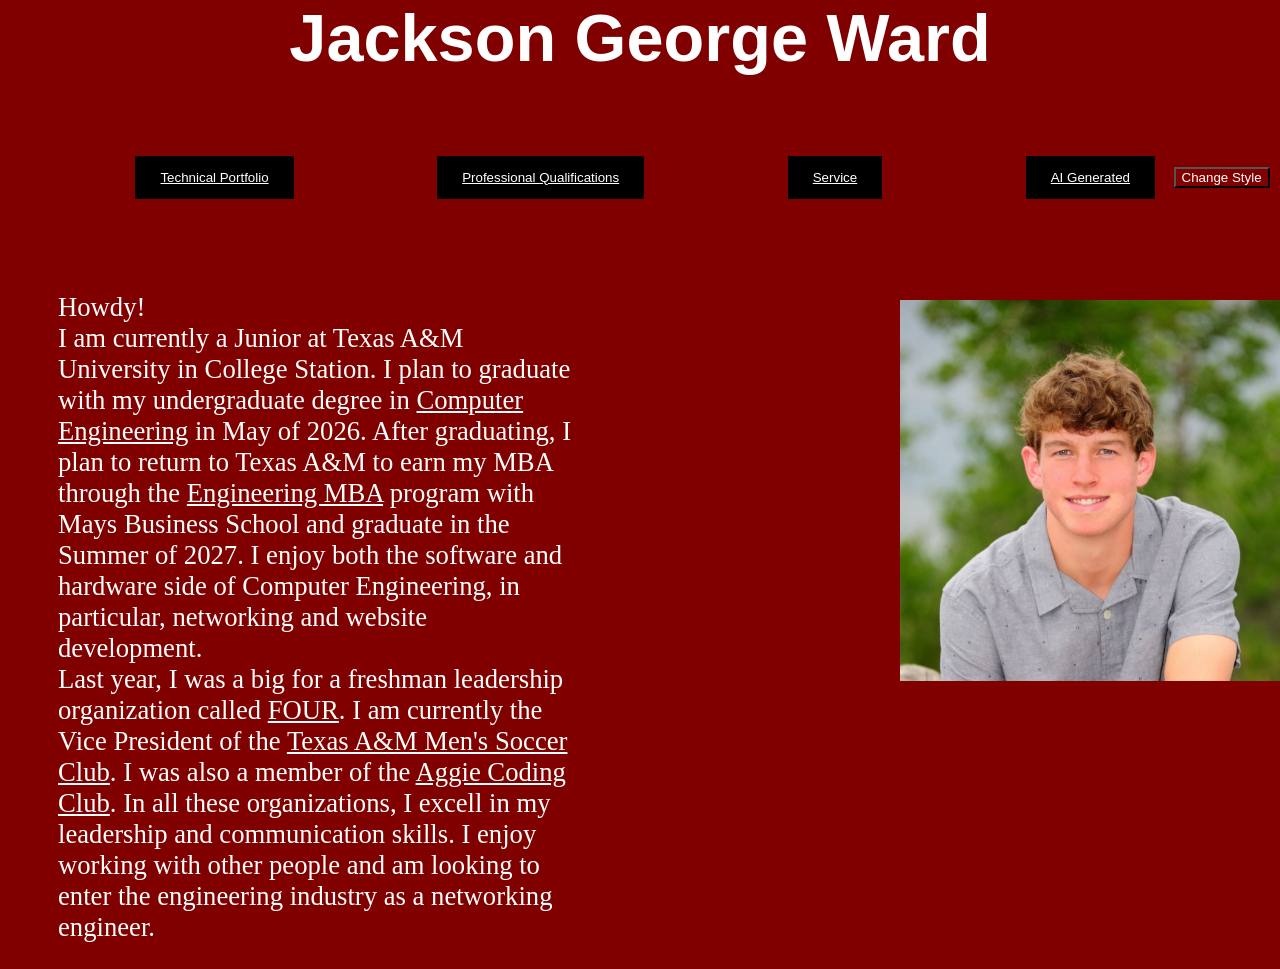
<file: index.html>
<html>
<head>
<title>Jackson Ward</title>
<link id="theme" rel="stylesheet" type="text/css" href="style1.css">
</head>

<body>
  <header class="top"> 
    <h1 class="JGW">Jackson George Ward</h1>
    <a class="mainlink1" href="portfolio.html">Technical Portfolio</a>
    <a class="mainlink1" href="qualifications.html">Professional Qualifications</a>
    <a class="mainlink1" href="service.html">Service</a>
    <a class="mainlink1" href="genai.html">AI Generated</a>
    <button onclick="changeStyle()">Change Style</button>
  </header>

  <img src="2022_Jackson_63.jpg" style="position:absolute; left: 900px; top:300px" heigh="400" width="400">

  <p class="index">
    Howdy!
    <br>
    I am currently a Junior at Texas A&M University in College Station.  I plan to graduate with my undergraduate degree in <a class="textlink" 
    href="https://engineering.tamu.edu/ce/index.html">Computer Engineering</a>
    in May of 2026.  After graduating, I plan to return to Texas A&M to earn my MBA through the <a class="textlink" 
    href="https://mays.tamu.edu/graduate/mba/engineering-mba/">Engineering MBA</a> program with Mays Business School and graduate in the 
    Summer of 2027. I enjoy both the software and hardware side of Computer Engineering, in particular, networking and website development.
    <br>
    Last year, I was a big for a freshman leadership organization called <a class="textlink" href="https://getinvolved.tamu.edu/org/four">FOUR</a>.  
    I am currently the Vice President of the <a class="textlink" href="http://www.tamuclubsoccer.com/">Texas A&M Men's Soccer Club</a>. 
    I was also a member of the <a class="textlink" href="https://www.aggiecodingclub.com/">Aggie Coding Club</a>.  In all these organizations, 
    I excell in my leadership and communication skills.  I enjoy working with other people and am looking to enter the engineering industry 
    as a networking engineer.
  </p>

  <script src="java.js"></script>
  
</body>
</html>
</file>
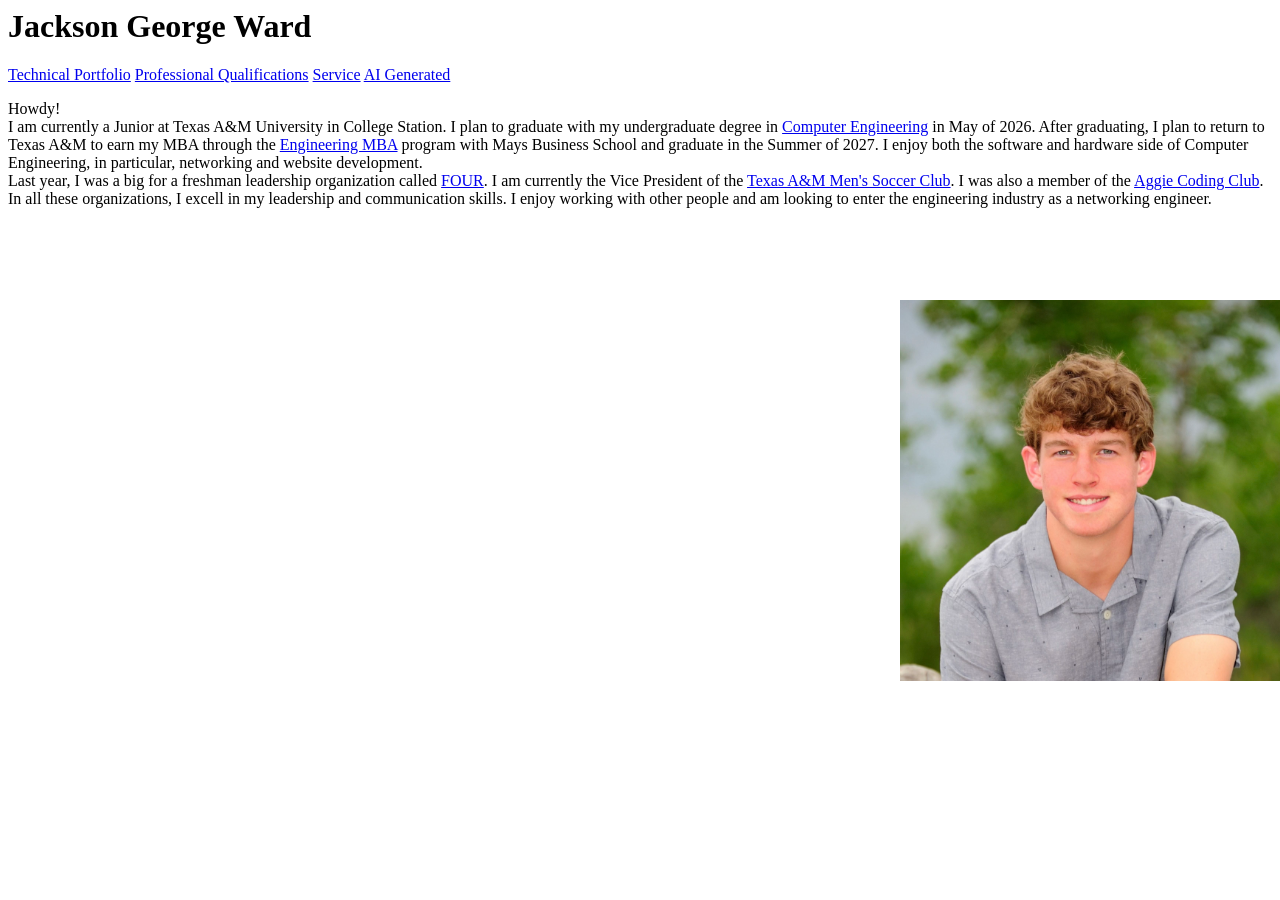
<file: index_HTML.html>
<html>
<head>
<title>Jackson Ward</title>
</head>

<body>
  <header class="top"> 
    <h1 class="JGW">Jackson George Ward</h1>
    <a class="mainlink1" href="portfolio_HTML.html">Technical Portfolio</a>
    <a class="mainlink1" href="qualifications_HTML.html">Professional Qualifications</a>
    <a class="mainlink1" href="service_HTML.html">Service</a>
    <a class="mainlink1" href="genai.html">AI Generated</a>
  </header>

  <img src="2022_Jackson_63.jpg" style="position:absolute; left: 900px; top:300px" heigh="400" width="400">

  <p class="index">
    Howdy!
    <br>
    I am currently a Junior at Texas A&M University in College Station.  I plan to graduate with my undergraduate degree in <a class="textlink" 
    href="https://engineering.tamu.edu/ce/index.html">Computer Engineering</a>
    in May of 2026.  After graduating, I plan to return to Texas A&M to earn my MBA through the <a class="textlink" 
    href="https://mays.tamu.edu/graduate/mba/engineering-mba/">Engineering MBA</a> program with Mays Business School and graduate in the 
    Summer of 2027. I enjoy both the software and hardware side of Computer Engineering, in particular, networking and website development.
    <br>
    Last year, I was a big for a freshman leadership organization called <a class="textlink" href="https://getinvolved.tamu.edu/org/four">FOUR</a>.  
    I am currently the Vice President of the <a class="textlink" href="http://www.tamuclubsoccer.com/">Texas A&M Men's Soccer Club</a>. 
    I was also a member of the <a class="textlink" href="https://www.aggiecodingclub.com/">Aggie Coding Club</a>.  In all these organizations, 
    I excell in my leadership and communication skills.  I enjoy working with other people and am looking to enter the engineering industry 
    as a networking engineer.
  </p>

</body>
</html>
</file>
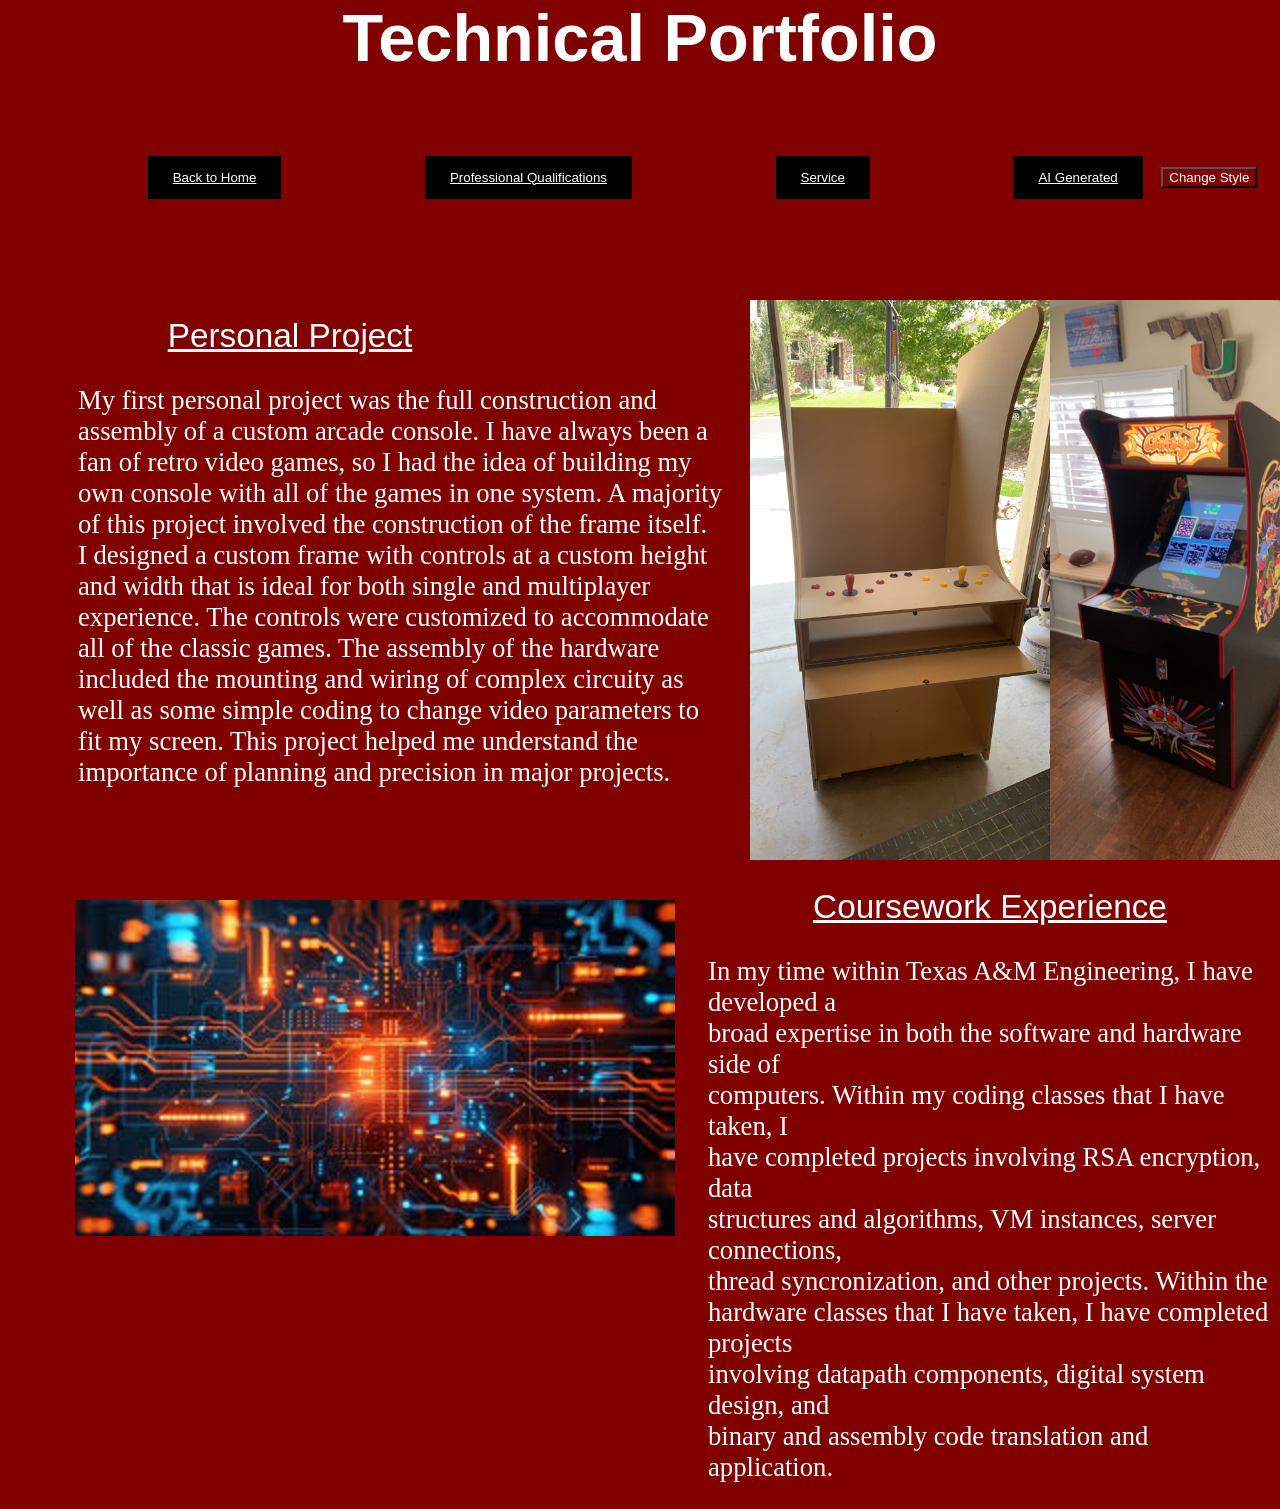
<file: portfolio.html>
<html>
<head>
  <title>Portfolio</title>
  <link id="theme" rel="stylesheet" type="text/css" href="style1.css">
</head>

<body>
  <header class="top"> 
    <h1 class="JGW">Technical Portfolio</h1>
    <a class="mainlink1" href="index.html">Back to Home</a>
    <a class="mainlink1" href="qualifications.html">Professional Qualifications</a>
    <a class="mainlink1" href="service.html">Service</a>
    <a class="mainlink1" href="genai.html">AI Generated</a>
    <button onclick="changeStyle()">Change Style</button>
  </header>

  <img src="console1.JPG" style="position:absolute; left: 750px; top:300px" heigh="500" width="300">
  <img src="console2.JPG" style="position:absolute; left: 1050px; top:300px" heigh="500" width="300">

  <header class="project1">
    <u>Personal Project</u>
  </header>

  <p class="project1">
    My first personal project was the full construction and <br>
    assembly of a custom arcade console.  I have always been a <br>
    fan of retro video games, so I had the idea of building my <br>
    own console with all of the games in one system.  A majority  <br>
    of this project involved the construction of the frame itself. <br>
    I designed a custom frame with controls at a custom height <br>
    and width that is ideal for both single and multiplayer <br>
    experience.  The controls were customized to accommodate <br>
    all of the classic games.  The assembly of the hardware<br>
    included the mounting and wiring of complex circuity as <br>
    well as some simple coding to change video parameters to <br>
    fit my screen.  This project helped me understand the <br>
    importance of planning and precision in major projects. <br>
  </p>

  <img src="circuit.pdf" style="position:absolute; left: 75px; top:900px" heigh="500" width="600">

  <header class="relevantcw">
    <u>Coursework Experience</u>
  </header>

  <p class="relevantcw">
    In my time within Texas A&M Engineering, I have developed a <br>
    broad expertise in both the software and hardware side of <br>
    computers. Within my coding classes that I have taken, I <br>
    have completed projects involving RSA encryption, data <br>
    structures and algorithms, VM instances, server connections, <br> 
    thread syncronization, and other projects.  Within the <br>
    hardware classes that I have taken, I have completed projects<br>
    involving datapath components, digital system design, and <br>
    binary and assembly code translation and application.  
  </p>
  
  <script src="java.js"></script>
</body>
</html>
</file>
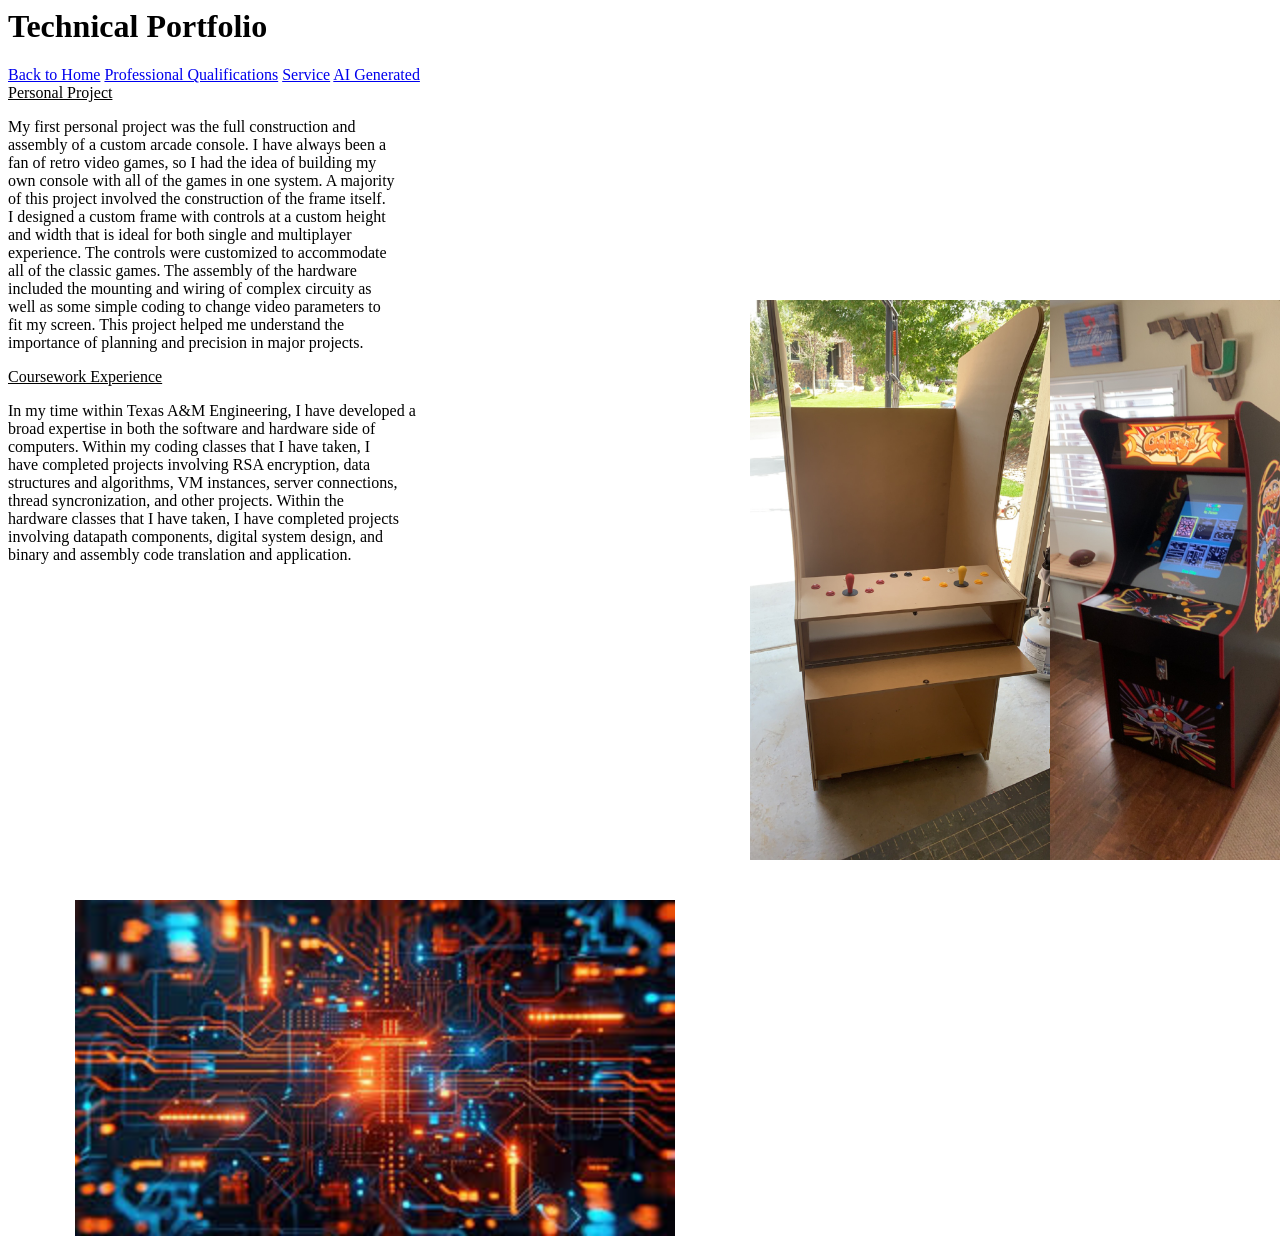
<file: portfolio_HTML.html>
<html>
<head>
  <title>Portfolio</title>
</head>

<body>
  <header class="top"> 
    <h1 class="JGW">Technical Portfolio</h1>
    <a class="mainlink1" href="index_HTML.html">Back to Home</a>
    <a class="mainlink1" href="qualifications_HTML.html">Professional Qualifications</a>
    <a class="mainlink1" href="service_HTML.html">Service</a>
    <a class="mainlink1" href="genai.html">AI Generated</a>
  </header>

  <img src="console1.JPG" style="position:absolute; left: 750px; top:300px" heigh="500" width="300">
  <img src="console2.JPG" style="position:absolute; left: 1050px; top:300px" heigh="500" width="300">

  <header class="project1">
    <u>Personal Project</u>
  </header>

  <p class="project1">
    My first personal project was the full construction and <br>
    assembly of a custom arcade console.  I have always been a <br>
    fan of retro video games, so I had the idea of building my <br>
    own console with all of the games in one system.  A majority  <br>
    of this project involved the construction of the frame itself. <br>
    I designed a custom frame with controls at a custom height <br>
    and width that is ideal for both single and multiplayer <br>
    experience.  The controls were customized to accommodate <br>
    all of the classic games.  The assembly of the hardware<br>
    included the mounting and wiring of complex circuity as <br>
    well as some simple coding to change video parameters to <br>
    fit my screen.  This project helped me understand the <br>
    importance of planning and precision in major projects. <br>
  </p>

  <img src="circuit.pdf" style="position:absolute; left: 75px; top:900px" heigh="500" width="600">

  <header class="relevantcw">
    <u>Coursework Experience</u>
  </header>

  <p class="relevantcw">
    In my time within Texas A&M Engineering, I have developed a <br>
    broad expertise in both the software and hardware side of <br>
    computers. Within my coding classes that I have taken, I <br>
    have completed projects involving RSA encryption, data <br>
    structures and algorithms, VM instances, server connections, <br> 
    thread syncronization, and other projects.  Within the <br>
    hardware classes that I have taken, I have completed projects<br>
    involving datapath components, digital system design, and <br>
    binary and assembly code translation and application.  
  </p>
  
</body>
</html>
</file>
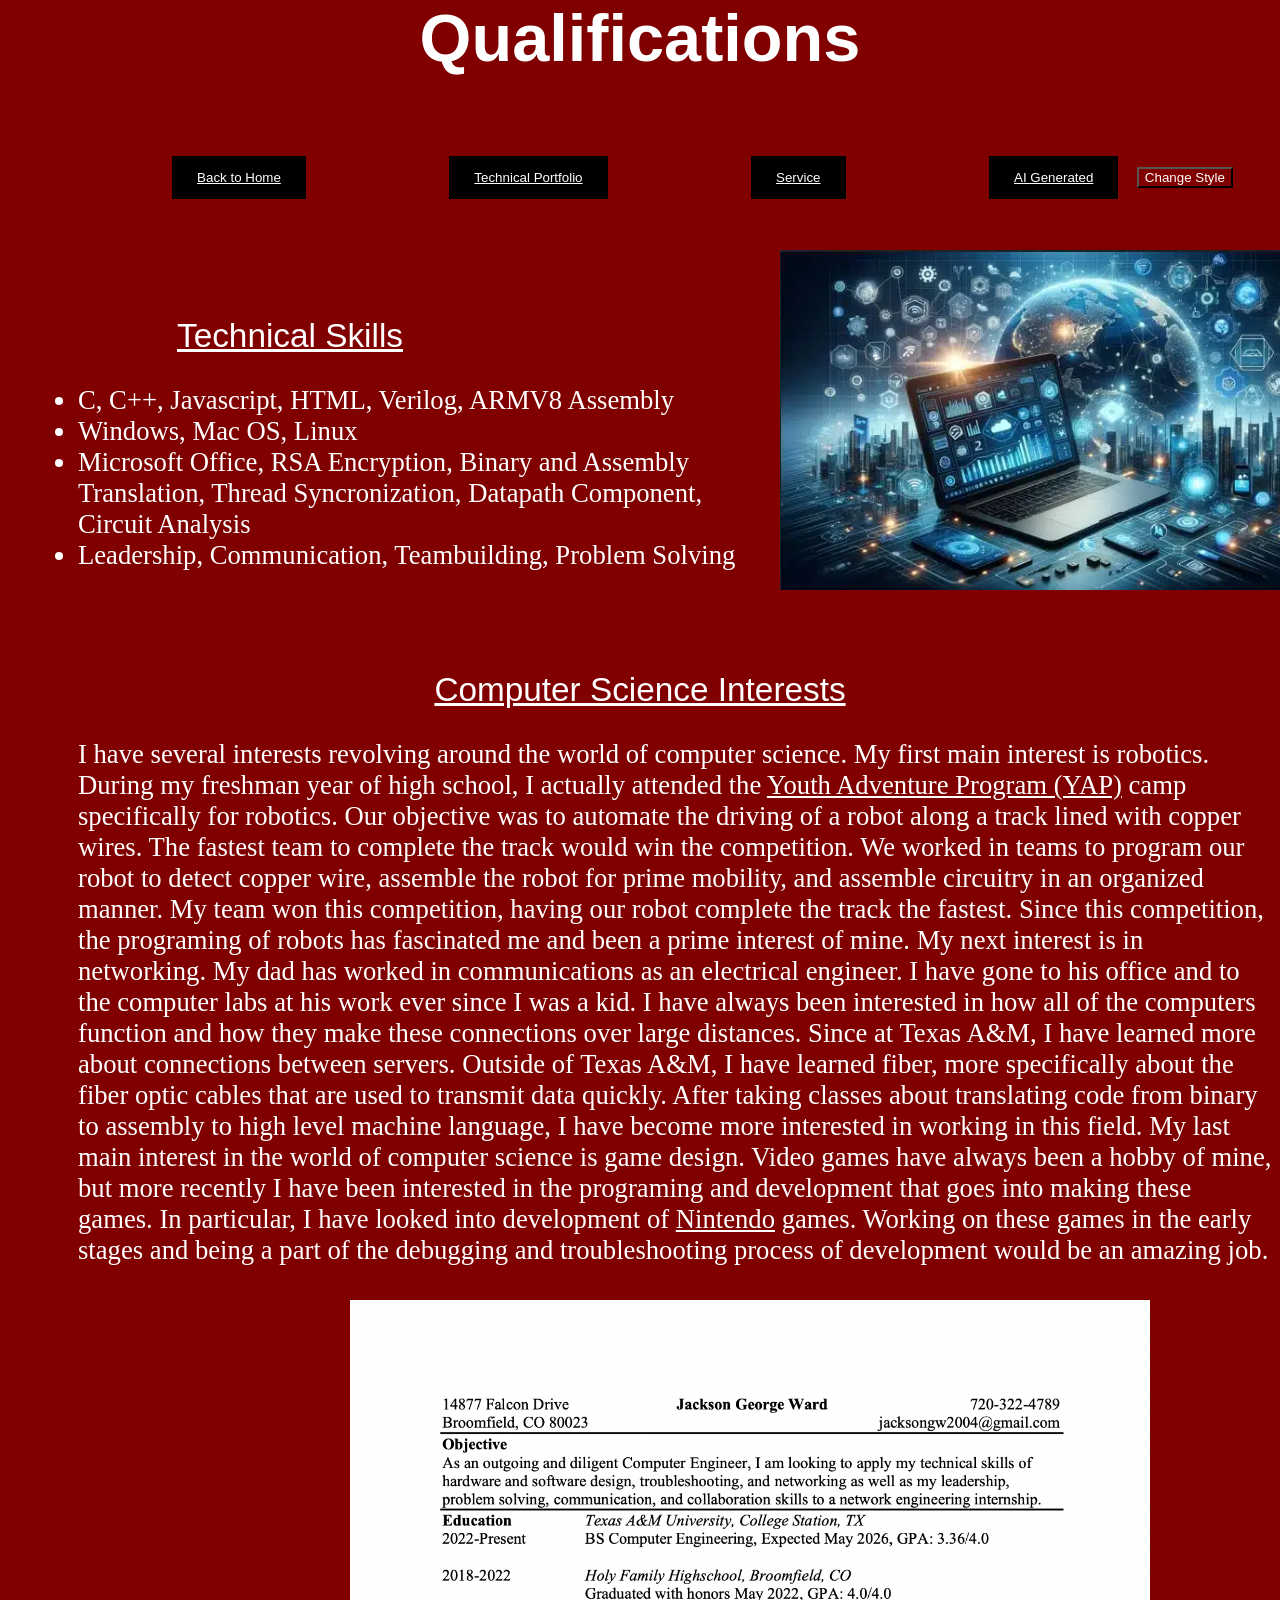
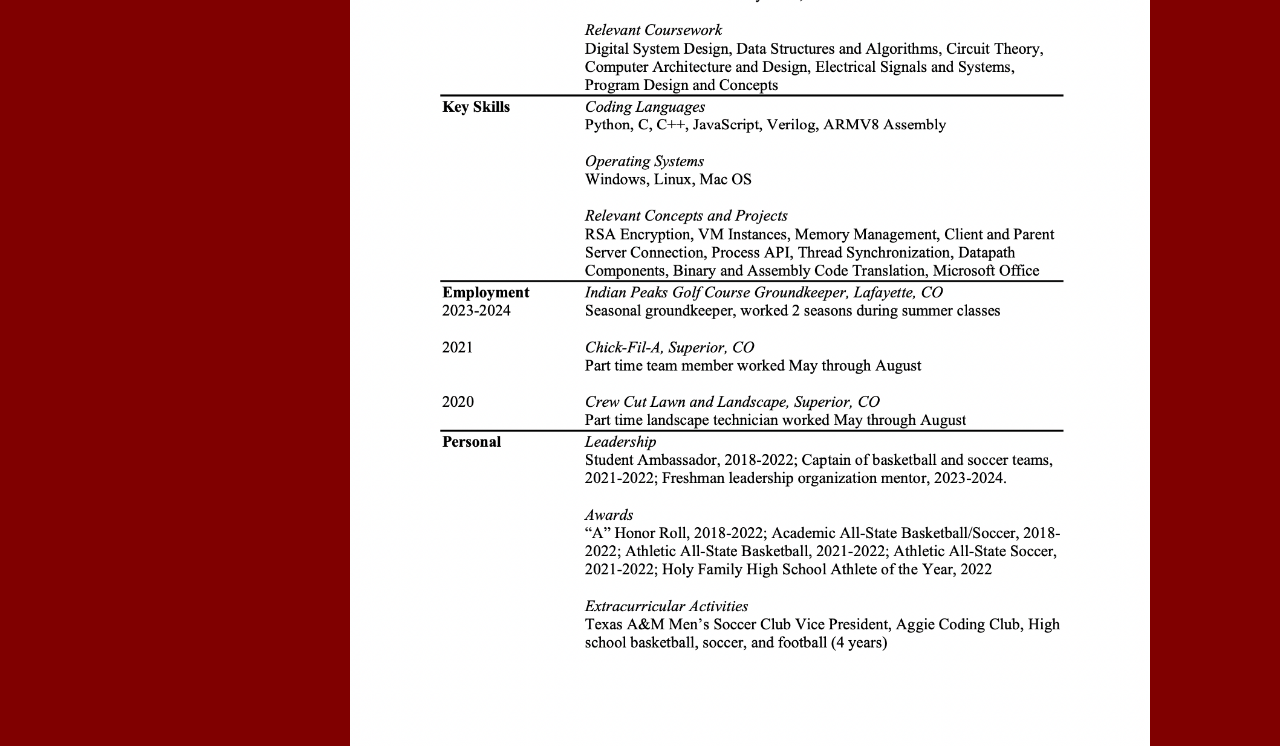
<file: qualifications.html>
<html>
<head>
  <title>Qualifications</title>
  <link id="theme" rel="stylesheet" type="text/css" href="style1.css">
</head>

<body>
  <header class="top"> 
    <h1 class="JGW">Qualifications</h1>
    <a class="mainlink1" href="index.html">Back to Home</a>
    <a class="mainlink1" href="portfolio.html">Technical Portfolio</a>
    <a class="mainlink1" href="service.html">Service</a>
    <a class="mainlink1" href="genai.html">AI Generated</a>
    <button onclick="changeStyle()">Change Style</button>
  </header>

  <img src="technology.pdf" style="position:absolute; left: 780px; top:250px" heigh="600" width="600">

  <header class="skillshead">
    <u>Technical Skills</u>
  </header>

  <ul class="skilllist">
    <li>C, C++, Javascript, HTML, Verilog, ARMV8 Assembly </li>
    <li>Windows, Mac OS, Linux</li>
    <li>Microsoft Office, RSA Encryption, Binary and Assembly <br>
      Translation, Thread Syncronization, Datapath Component, <br>
      Circuit Analysis</li>
    <li>Leadership, Communication, Teambuilding, Problem Solving</li>
  </ul>

  <header class="interest">
    <u>Computer Science Interests</u>
  </header>

  <p class="qual1">
    I have several interests revolving around the world of computer science.  My first main interest is robotics.  During my 
    freshman year of high school, I actually attended the <a class="textlink" href="https://yap.tamu.edu/">Youth Adventure Program (YAP)</a> 
    camp specifically for robotics.  Our objective was to automate the driving of a robot along a track lined with copper wires.  The fastest
    team to complete the track would win the competition.  We worked in teams to program our robot to detect copper wire, assemble the robot for prime mobility, 
    and assemble circuitry in an organized manner.  My team won this competition, having our robot complete the track the fastest.  Since this
    competition, the programing of robots has fascinated me and been a prime interest of mine.  My next interest is in networking.  My dad 
    has worked in communications as an electrical engineer.  I have gone to his office and to the computer labs at his work ever since I was 
    a kid.  I have always been interested in how all of the computers function and how they make these connections over large distances.
    Since at Texas A&M, I have learned more about connections between servers.  Outside of Texas A&M, I have learned fiber, more specifically 
    about the fiber optic cables that are used to transmit data quickly.  After taking classes about translating code from binary to assembly
    to high level machine language, I have become more interested in working in this field.  My last main interest in the world of computer 
    science is game design.  Video games have always been a hobby of mine, but more recently I have been interested in the programing and 
    development that goes into making these games.  In particular, I have looked into development of
    <a class="textlink" href="https://www.nintendo.com/us/about/?srsltid=AfmBOooAHsQEr3-l-MJDLl1tgRwXyonsu6eonEvI04GmujoorvfZgTpX">Nintendo</a>
    games.  Working on these games in the early stages and being a part of the debugging and troubleshooting process of development would be 
    an amazing job.  
  </p>
  
  <img src="resume.png" style="position:absolute; left: 350px; top:1300px" heigh="800" width="800">

  <script src="java.js"></script>

</body>
</html>
</file>
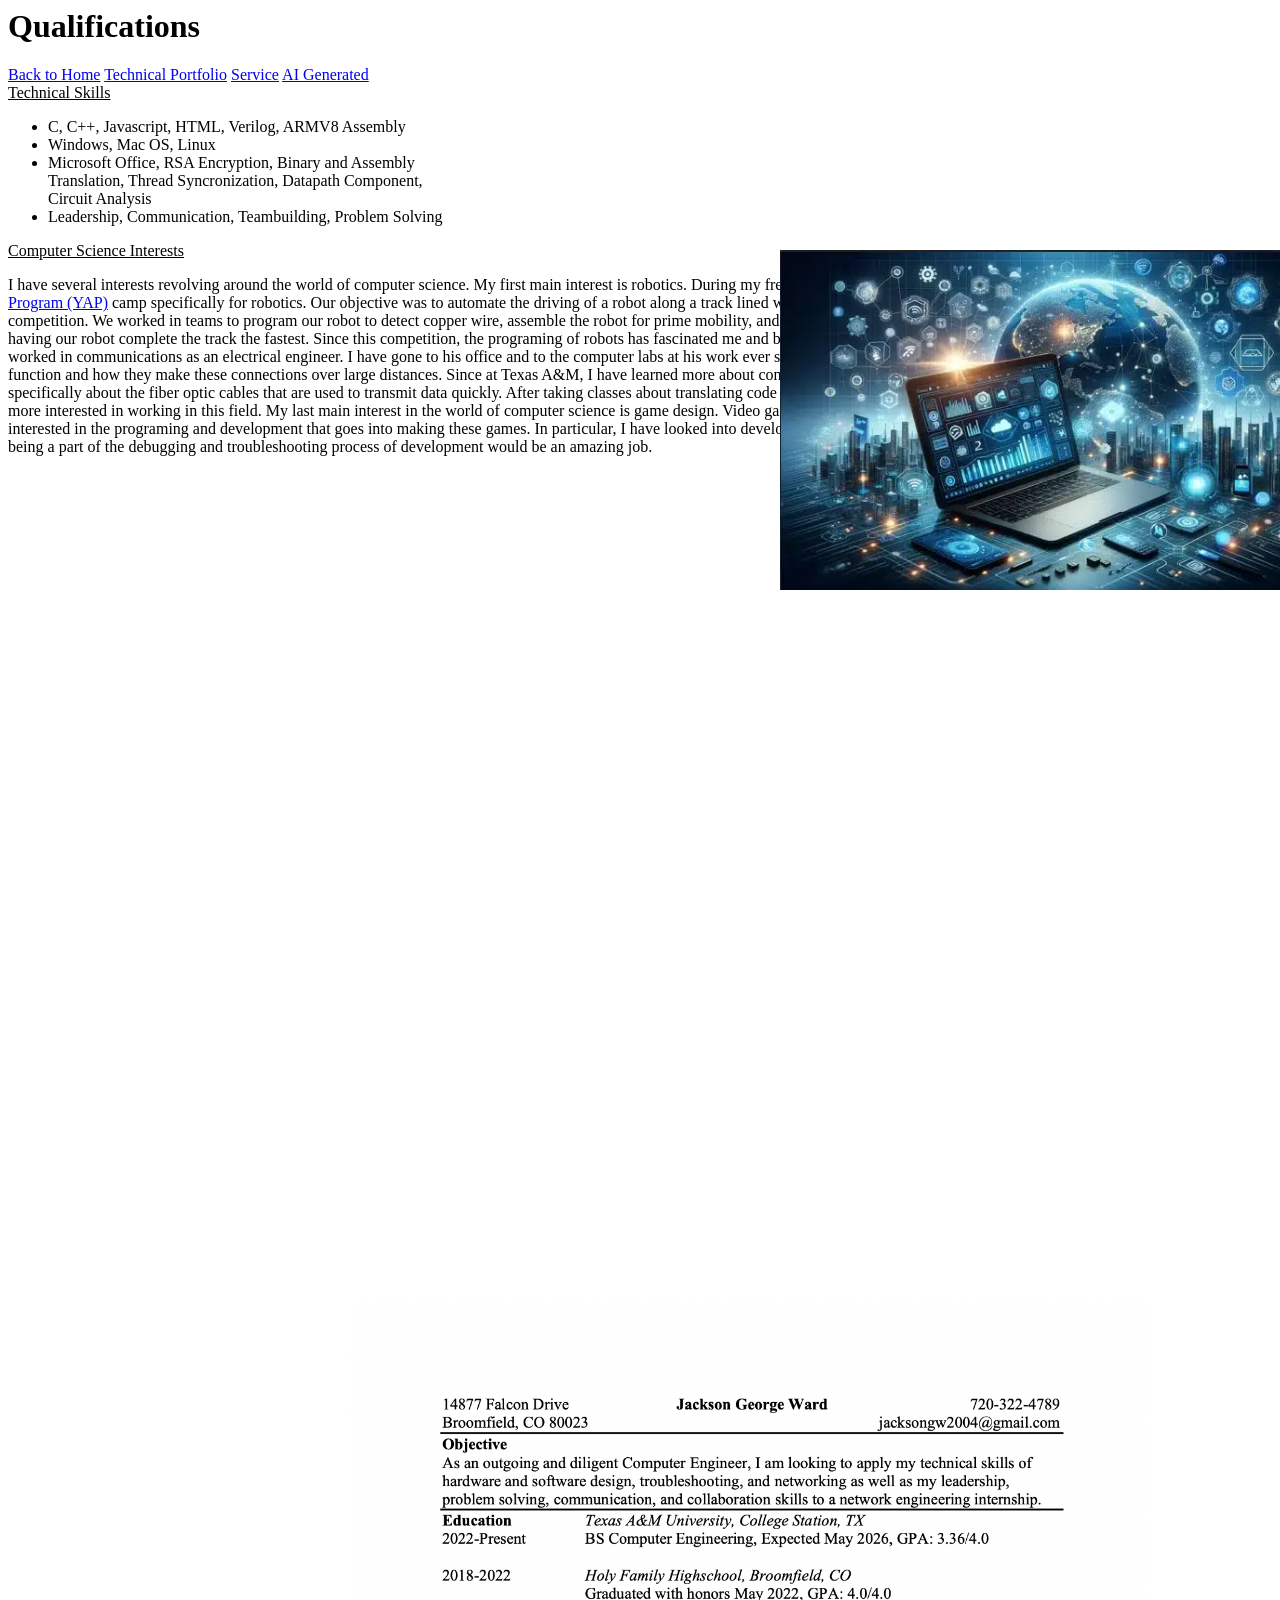
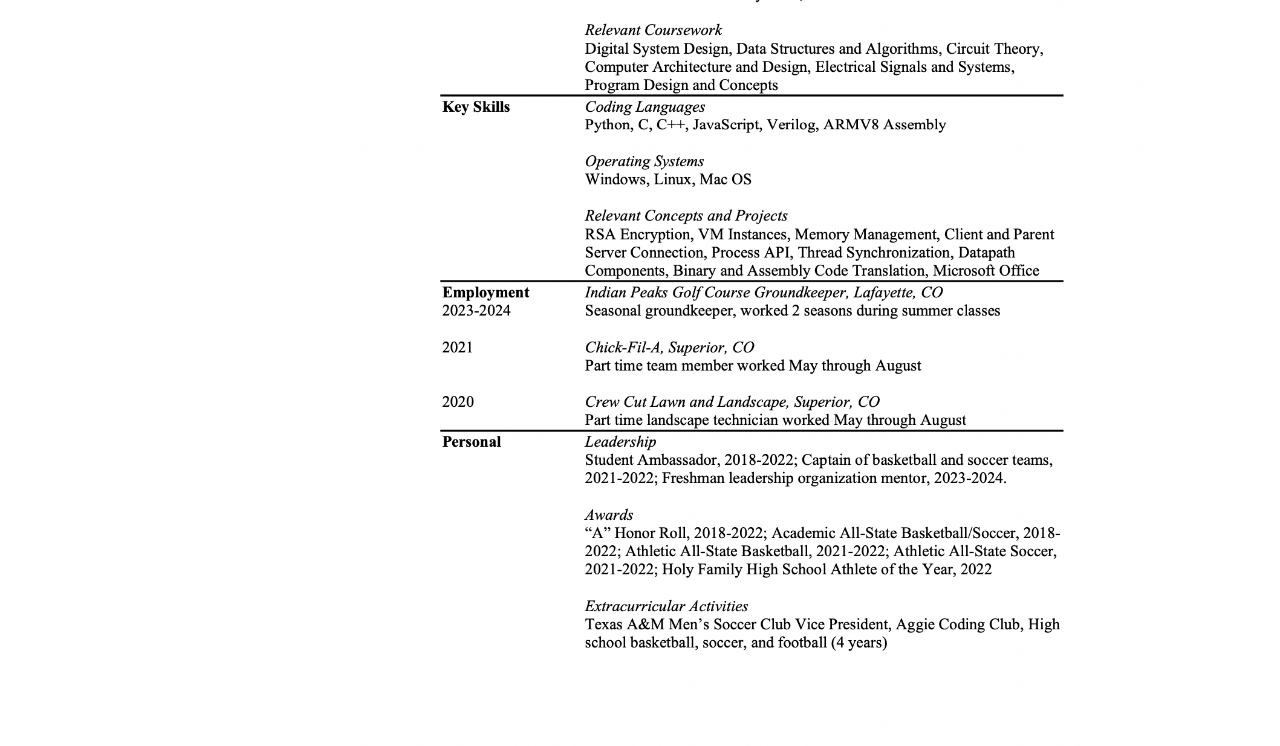
<file: qualifications_HTML.html>
<html>
<head>
  <title>Qualifications</title>
</head>

<body>
  <header class="top"> 
    <h1 class="JGW">Qualifications</h1>
    <a class="mainlink1" href="index_HTML.html">Back to Home</a>
    <a class="mainlink1" href="portfolio_HTML.html">Technical Portfolio</a>
    <a class="mainlink1" href="service_HTML.html">Service</a>
    <a class="mainlink1" href="genai.html">AI Generated</a>
  </header>

  <img src="technology.pdf" style="position:absolute; left: 780px; top:250px" heigh="600" width="600">

  <header class="skillshead">
    <u>Technical Skills</u>
  </header>

  <ul class="skilllist">
    <li>C, C++, Javascript, HTML, Verilog, ARMV8 Assembly </li>
    <li>Windows, Mac OS, Linux</li>
    <li>Microsoft Office, RSA Encryption, Binary and Assembly <br>
      Translation, Thread Syncronization, Datapath Component, <br>
      Circuit Analysis</li>
    <li>Leadership, Communication, Teambuilding, Problem Solving</li>
  </ul>

  <header class="interest">
    <u>Computer Science Interests</u>
  </header>

  <p class="qual1">
    I have several interests revolving around the world of computer science.  My first main interest is robotics.  During my 
    freshman year of high school, I actually attended the <a class="textlink" href="https://yap.tamu.edu/">Youth Adventure Program (YAP)</a> 
    camp specifically for robotics.  Our objective was to automate the driving of a robot along a track lined with copper wires.  The fastest
    team to complete the track would win the competition.  We worked in teams to program our robot to detect copper wire, assemble the robot for prime mobility, 
    and assemble circuitry in an organized manner.  My team won this competition, having our robot complete the track the fastest.  Since this
    competition, the programing of robots has fascinated me and been a prime interest of mine.  My next interest is in networking.  My dad 
    has worked in communications as an electrical engineer.  I have gone to his office and to the computer labs at his work ever since I was 
    a kid.  I have always been interested in how all of the computers function and how they make these connections over large distances.
    Since at Texas A&M, I have learned more about connections between servers.  Outside of Texas A&M, I have learned fiber, more specifically 
    about the fiber optic cables that are used to transmit data quickly.  After taking classes about translating code from binary to assembly
    to high level machine language, I have become more interested in working in this field.  My last main interest in the world of computer 
    science is game design.  Video games have always been a hobby of mine, but more recently I have been interested in the programing and 
    development that goes into making these games.  In particular, I have looked into development of
    <a class="textlink" href="https://www.nintendo.com/us/about/?srsltid=AfmBOooAHsQEr3-l-MJDLl1tgRwXyonsu6eonEvI04GmujoorvfZgTpX">Nintendo</a>
    games.  Working on these games in the early stages and being a part of the debugging and troubleshooting process of development would be 
    an amazing job.  
  </p>
  
  <img src="resume.png" style="position:absolute; left: 350px; top:1300px" heigh="800" width="800">

</body>
</html>
</file>
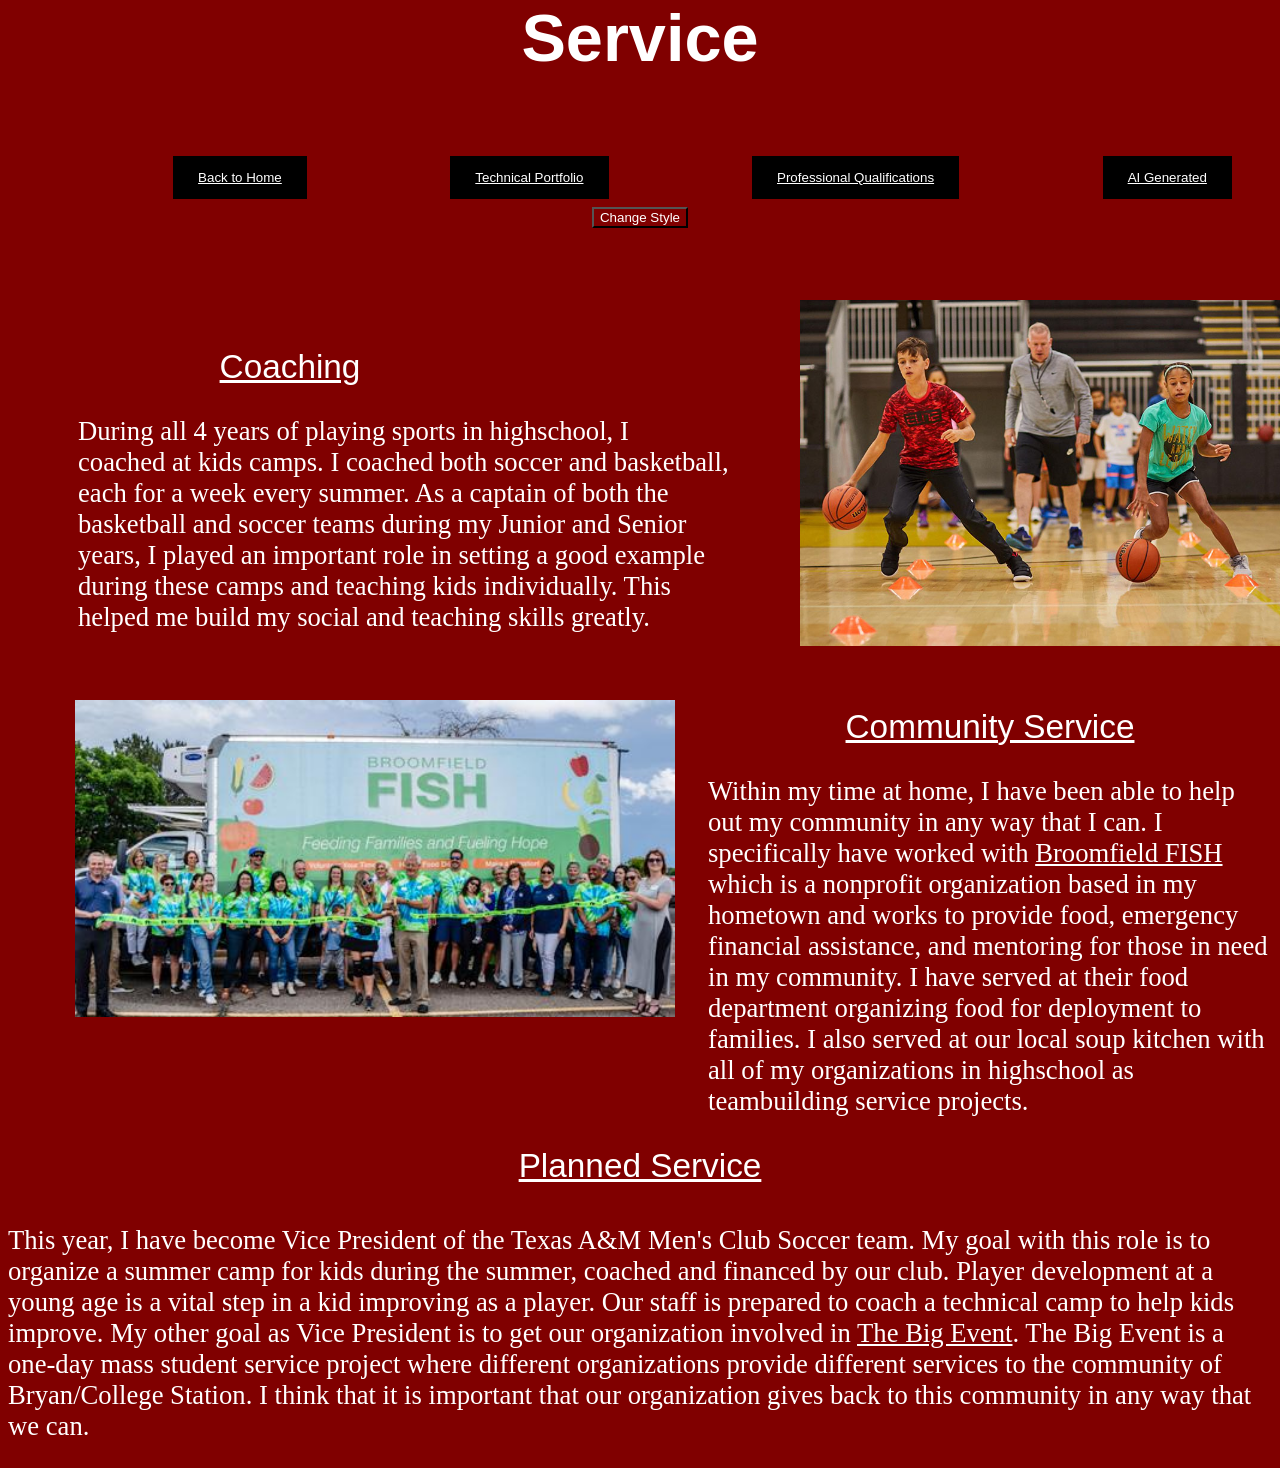
<file: service.html>
<html>
<head>
  <title>Service</title>
  <link id="theme" rel="stylesheet" type="text/css" href="style1.css">
</head>

<body>
  <header class="top"> 
    <h1 class="JGW">Service</h1>
    <a class="mainlink1" href="index.html">Back to Home</a>
    <a class="mainlink1" href="portfolio.html">Technical Portfolio</a>
    <a class="mainlink1" href="qualifications.html">Professional Qualifications</a>
    <a class="mainlink1" href="genai.html">AI Generated</a>
    <button onclick="changeStyle()">Change Style</button>
  </header>

  <img src="coaching.pdf" style="position:absolute; left: 800px; top:300px" heigh="500" width="500">

  <header class="coaching">
    <u>Coaching</u>
  </header>

  <p class="coaching">
    During all 4 years of playing sports in highschool, I <br>
    coached at kids camps.  I coached both soccer and basketball,<br>
    each for a week every summer.  As a captain of both the <br>
    basketball and soccer teams during my Junior and Senior <br>
    years, I played an important role in setting a good example  <br>
    during these camps and teaching kids individually.  This <br>
    helped me build my social and teaching skills greatly.  <br>
  </p>

  <img src="FISH.pdf" style="position:absolute; left: 75px; top:700px" heigh="500" width="600">

  <header class="community">
    <u>Community Service</u>
  </header>

  <p class="community">
    Within my time at home, I have been able to help out my community in any way that I can.  I specifically have worked with 
    <a class="textlink" href="https://www.broomfieldfish.org/about-fish/">Broomfield FISH</a>
    which is a nonprofit organization based in my hometown and works to provide food, emergency financial assistance,
    and mentoring for those in need in my community.  I have served at their food department organizing food for deployment to families.
    I also served at our local soup kitchen with all of my organizations in highschool as teambuilding service projects.
  </p>

  <header class="planned">
    <u>Planned Service</u>
  </header>

  <p class = "planned">
    This year, I have become Vice President of the Texas A&M Men's Club Soccer team.  My goal with this role is to 
    organize a summer camp for kids during the summer, coached and financed by our club.  Player development at a young
    age is a vital step in a kid improving as a player.  Our staff is prepared to coach a technical camp to help kids improve.  
    My other goal as Vice President is to get our organization involved in <a class="textlink" href="https://bigevent.tamu.edu/">The Big Event</a>.
    The Big Event is a one-day mass student service project where different organizations provide different services to the community of
    Bryan/College Station.  I think that it is important that our organization gives back to this community in any way that we can.  
  </p>
  
  <script src="java.js"></script>

</body>
</html>
</file>
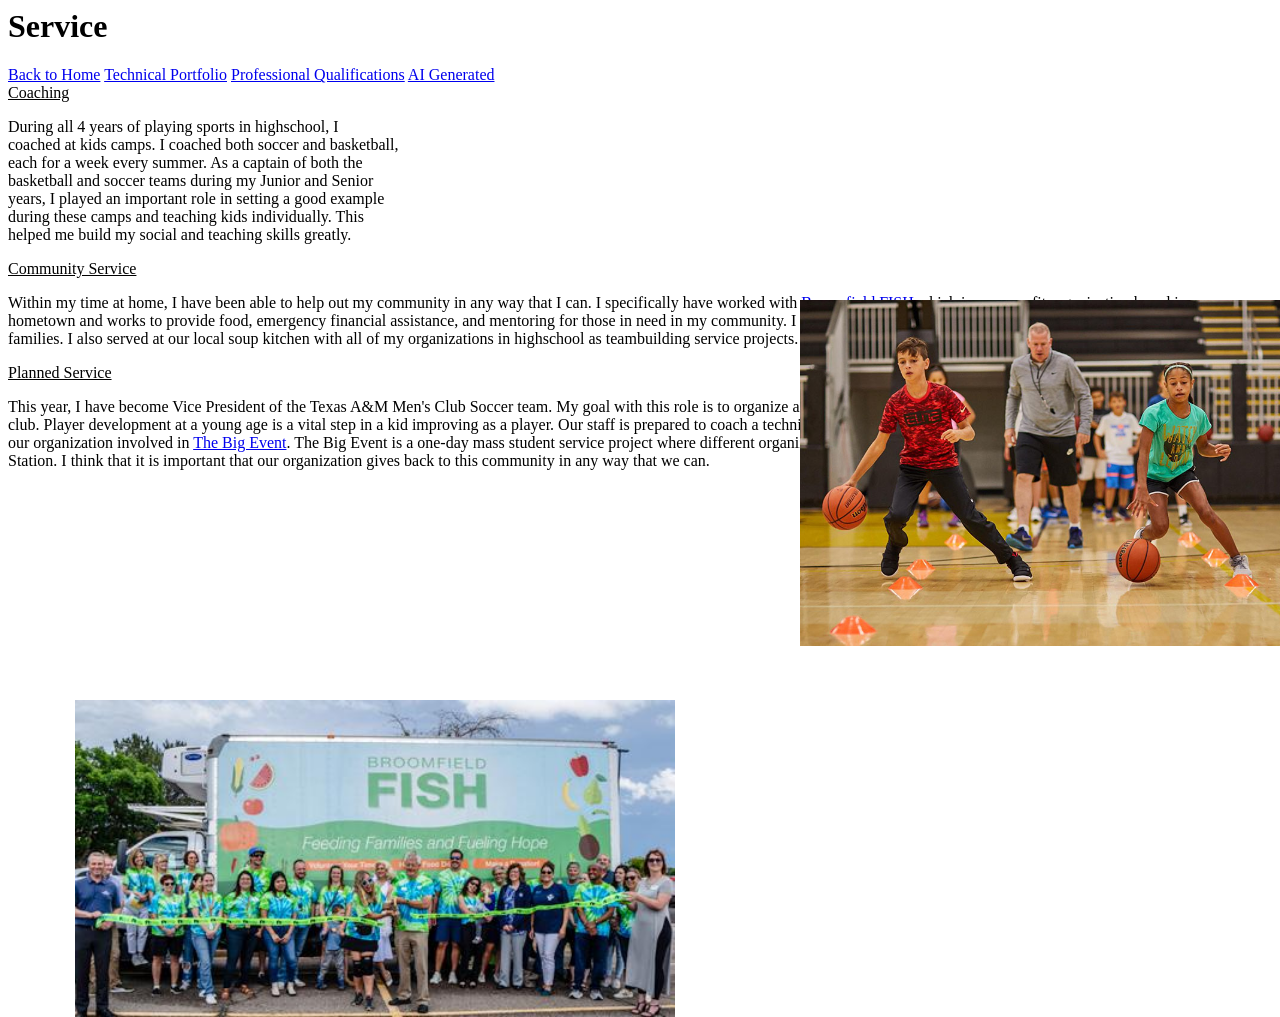
<file: service_HTML.html>
<html>
<head>
  <title>Service</title>
</head>

<body>
  <header class="top"> 
    <h1 class="JGW">Service</h1>
    <a class="mainlink1" href="index_HTML.html">Back to Home</a>
    <a class="mainlink1" href="portfolio_HTML.html">Technical Portfolio</a>
    <a class="mainlink1" href="qualifications_HTML.html">Professional Qualifications</a>
    <a class="mainlink1" href="genai.html">AI Generated</a>
  </header>

  <img src="coaching.pdf" style="position:absolute; left: 800px; top:300px" heigh="500" width="500">

  <header class="coaching">
    <u>Coaching</u>
  </header>

  <p class="coaching">
    During all 4 years of playing sports in highschool, I <br>
    coached at kids camps.  I coached both soccer and basketball,<br>
    each for a week every summer.  As a captain of both the <br>
    basketball and soccer teams during my Junior and Senior <br>
    years, I played an important role in setting a good example  <br>
    during these camps and teaching kids individually.  This <br>
    helped me build my social and teaching skills greatly.  <br>
  </p>

  <img src="FISH.pdf" style="position:absolute; left: 75px; top:700px" heigh="500" width="600">

  <header class="community">
    <u>Community Service</u>
  </header>

  <p class="community">
    Within my time at home, I have been able to help out my community in any way that I can.  I specifically have worked with 
    <a class="textlink" href="https://www.broomfieldfish.org/about-fish/">Broomfield FISH</a>
    which is a nonprofit organization based in my hometown and works to provide food, emergency financial assistance,
    and mentoring for those in need in my community.  I have served at their food department organizing food for deployment to families.
    I also served at our local soup kitchen with all of my organizations in highschool as teambuilding service projects.
  </p>

  <header class="planned">
    <u>Planned Service</u>
  </header>
  
  <p class = "planned">
    This year, I have become Vice President of the Texas A&M Men's Club Soccer team.  My goal with this role is to 
    organize a summer camp for kids during the summer, coached and financed by our club.  Player development at a young
    age is a vital step in a kid improving as a player.  Our staff is prepared to coach a technical camp to help kids improve.  
    My other goal as Vice President is to get our organization involved in <a class="textlink" href="https://bigevent.tamu.edu/">The Big Event</a>.
    The Big Event is a one-day mass student service project where different organizations provide different services to the community of
    Bryan/College Station.  I think that it is important that our organization gives back to this community in any way that we can.  
  </p>

</body>
</html>
</file>
<file: style1.css>
body{
    margin-top:auto;
    background-color: maroon;
}
h1.JGW{
    font-size: 50pt;
    font-family: sans-serif;
    color:white;
    text-align:center;
}
a.mainlink1{
    font-size:10pt;
    color:white;
    font-family:Verdana, Geneva, Tahoma, sans-serif;
    background-color: black;
    padding: 14px 25px;
    text-align: center;
    margin-left:125px;
}
a.mainlink{
    font-size:10pt;
    color:white;
    font-family:Verdana, Geneva, Tahoma, sans-serif;
    background-color: maroon;
    padding: 14px 25px;
    text-align: center;
    margin-left:125px;
}
a.ailink{
    color:black;
    background-color: white;
}
br{
    color:maroon;
}
header.top{
    font-size: 50pt;
    font-family: sans-serif;
    color:white;
    text-align:center;
    background-color:maroon;
    margin-left:0px;
    
}
header{
    font-size: 50pt;
    font-family: sans-serif;
    color:white;
    text-align:center;
    background-color: maroon;
    padding-bottom: 20px;
}
p.index{
    font-size: 20pt;
    color:white;
    text-align: left;
    margin-top:75px;
    margin-right:700px;
    margin-left:50px;
}
button{
    background-color:maroon;
    color:white;
    margin-top:10px;
}
header.skillshead{
    color:white;
    font-size:25pt;
    margin-right:700px;
    margin-top:100px;
}
ul.skilllist{
    color:white;
    font-size:20pt;
    margin-left:30px;
    margin-top:10px;
    border:black;
}
header.interest{
    color:white;
    margin-top:100px;
    font-size:25pt;
}
p.qual1{
    color:white;
    font-size:20pt;
    margin-left:70px;
    margin-top:10px;
}
header.coaching{
    color:white;
    font-size:25pt;
    margin-right:700px;
    margin-top:100px;
}
p.coaching{
    color:white;
    font-size:20pt;
    margin-left:70px;
    margin-top:10px;
}
header.project1{
    color:white;
    font-size:25pt;
    margin-right:700px;
    margin-top:100px;
}
p.project1{
    color:white;
    font-size:20pt;
    margin-left:70px;
    margin-top:10px;
}
a.textlink{
    color:white;
    font-size:20pt;
}
header.relevantcw{
    margin-left:700px;
    margin-top: 100px;
    font-size:25pt;
}
p.relevantcw{
    margin-left:700px;
    margin-top:10px;
    font-size:20pt;
    color:white;
}
header.community{
    margin-left:700px;
    margin-top: 75px;
    font-size:25pt;
}
p.community{
    margin-left:700px;
    margin-top:10px;
    font-size:20pt;
    color:white;
}
header.planned{
    margin-top: 30px;
    font-size:25pt;
}
p.planned{
    font-size:20pt;
    color:white;
    margin-top: 20px;
}
</file>
